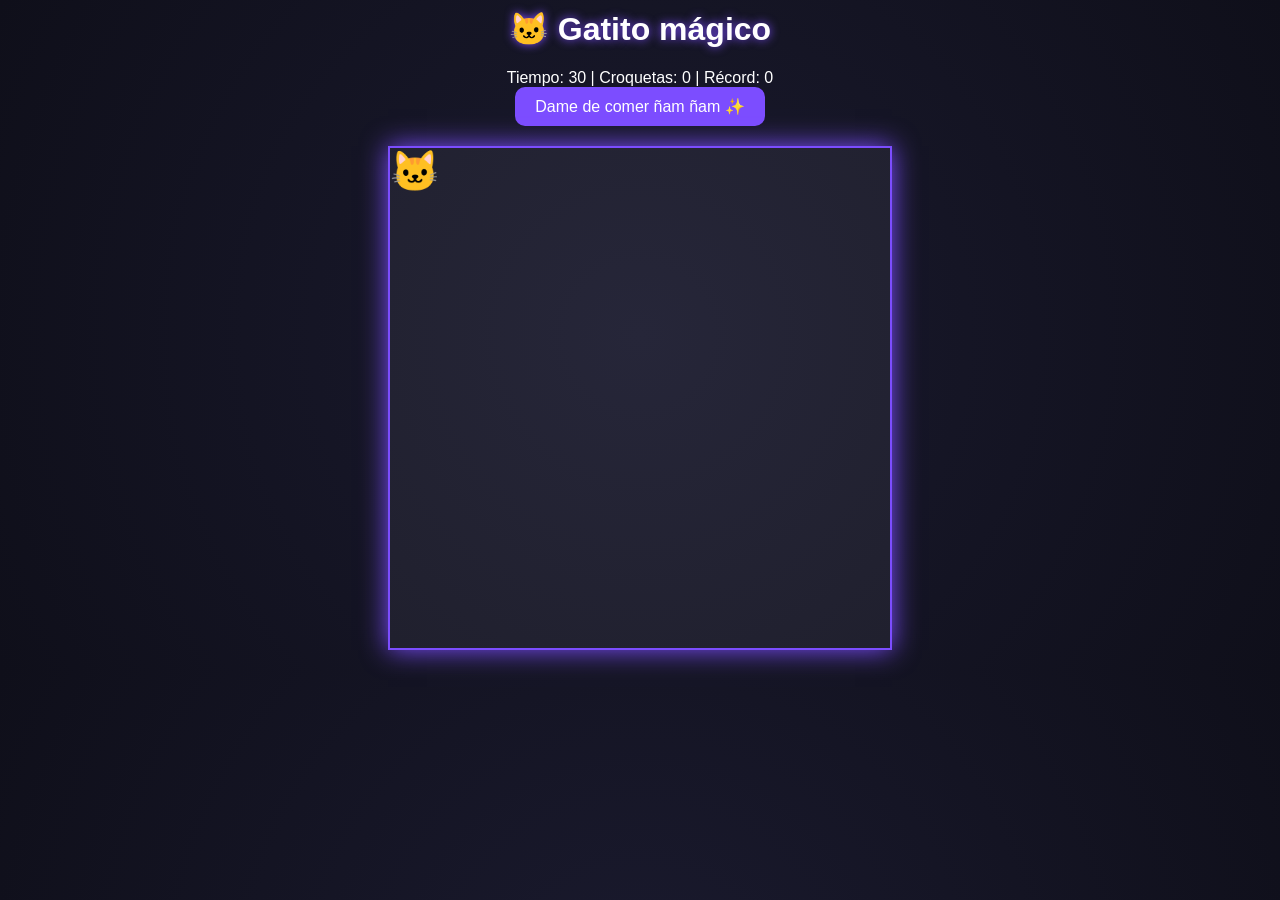
<file: proyectos/gatito.html>
<!DOCTYPE html>
<html lang="es">
<head>
<meta charset="UTF-8">
<title>Gatito mágico</title>

<style>
body {
  margin: 0;
  font-family: Arial;
  background: radial-gradient(circle, #1a1a2e, #0f0f1a);
  color: white;
  text-align: center;
  overflow: hidden;
}

h1 {
  margin-top: 10px;
  text-shadow: 0 0 10px #7c4dff;
}

#game {
  width: 500px;
  height: 500px;
  margin: 20px auto;
  background: rgba(255,255,255,0.05);
  border: 2px solid #7c4dff;
  position: relative;
  overflow: hidden;
  box-shadow: 0 0 25px #7c4dff;
}

#cat {
  width: 50px;
  height: 50px;
  position: absolute;
  font-size: 40px;
  transition: transform 0.1s;
}

.croqueta {
  width: 30px;
  height: 30px;
  position: absolute;
  font-size: 25px;
  animation: float 1.5s infinite ease-in-out;
}

@keyframes float {
  0% { transform: translateY(0px); }
  50% { transform: translateY(-8px); }
  100% { transform: translateY(0px); }
}

.particle {
  position: absolute;
  width: 6px;
  height: 6px;
  background: #7c4dff;
  border-radius: 50%;
  pointer-events: none;
  animation: fade 0.8s forwards;
}

@keyframes fade {
  0% { opacity: 1; transform: scale(1); }
  100% { opacity: 0; transform: scale(2) translateY(-20px); }
}

#info {
  margin-top: 10px;
}

button {
  padding: 10px 20px;
  font-size: 16px;
  cursor: pointer;
  background: #7c4dff;
  border: none;
  color: white;
  border-radius: 10px;
}
</style>
</head>

<body>

<h1>🐱 Gatito mágico</h1>

<div id="info">
Tiempo: <span id="time">30</span> | 
Croquetas: <span id="score">0</span> | 
Récord: <span id="best">0</span>
</div>

<button onclick="startGame()">Dame de comer ñam ñam ✨</button>

<div id="game">
  <div id="cat">🐱</div>
</div>

<script>
let cat = document.getElementById("cat");
let game = document.getElementById("game");
let scoreText = document.getElementById("score");
let timeText = document.getElementById("time");
let bestText = document.getElementById("best");

let x = 200;
let y = 200;
let score = 0;
let time = 30;
let gameInterval;
let croquetas = [];

// 🟢 RECORD (LOCAL STORAGE)
let best = localStorage.getItem("bestScore") || 0;
bestText.textContent = best;

document.addEventListener("keydown", moveCat);

function moveCat(e) {
  if (time <= 0) return;

  if (e.key === "ArrowUp") y -= 10;
  if (e.key === "ArrowDown") y += 10;
  if (e.key === "ArrowLeft") x -= 10;
  if (e.key === "ArrowRight") x += 10;

  if (x < 0) x = 0;
  if (y < 0) y = 0;
  if (x > 450) x = 450;
  if (y > 450) y = 450;

  cat.style.left = x + "px";
  cat.style.top = y + "px";

  cat.style.transform = "scale(1.1)";
  setTimeout(() => cat.style.transform = "scale(1)", 100);

  checkCollision();
}

function startGame() {
  score = 0;
  time = 30;

  scoreText.textContent = score;
  timeText.textContent = time;

  x = 200;
  y = 200;
  cat.style.left = x + "px";
  cat.style.top = y + "px";

  clearInterval(gameInterval);

  spawnCroquetas();

  gameInterval = setInterval(() => {
    time--;
    timeText.textContent = time;

    if (time <= 0) {
      clearInterval(gameInterval);

      // 🟢 ACTUALIZAR RECORD
      if (score > best) {
        best = score;
        localStorage.setItem("bestScore", best);
        bestText.textContent = best;
      }

      alert("✨ Magia terminada! Croquetas: " + score);
    }
  }, 1000);
}

function spawnCroquetas() {
  croquetas.forEach(c => c.remove());
  croquetas = [];

  for (let i = 0; i < 10; i++) {
    let c = document.createElement("div");
    c.classList.add("croqueta");
    c.innerHTML = "🍗";

    let cx = Math.random() * 450;
    let cy = Math.random() * 450;

    c.style.left = cx + "px";
    c.style.top = cy + "px";

    game.appendChild(c);
    croquetas.push(c);
  }
}

function spawnParticles(x, y) {
  for (let i = 0; i < 8; i++) {
    let p = document.createElement("div");
    p.classList.add("particle");
    p.style.left = x + "px";
    p.style.top = y + "px";

    game.appendChild(p);
    setTimeout(() => p.remove(), 800);
  }
}

function checkCollision() {
  croquetas.forEach((c, index) => {
    let cx = c.offsetLeft;
    let cy = c.offsetTop;

    if (
      x < cx + 30 &&
      x + 50 > cx &&
      y < cy + 30 &&
      y + 50 > cy
    ) {
      spawnParticles(cx, cy);

      c.remove();
      croquetas.splice(index, 1);

      score++;
      scoreText.textContent = score;

      // 🟢 ACTUALIZAR RECORD EN VIVO
      if (score > best) {
        best = score;
        localStorage.setItem("bestScore", best);
        bestText.textContent = best;
      }
    }
  });
}
</script>

</body>
</html>
</file>
